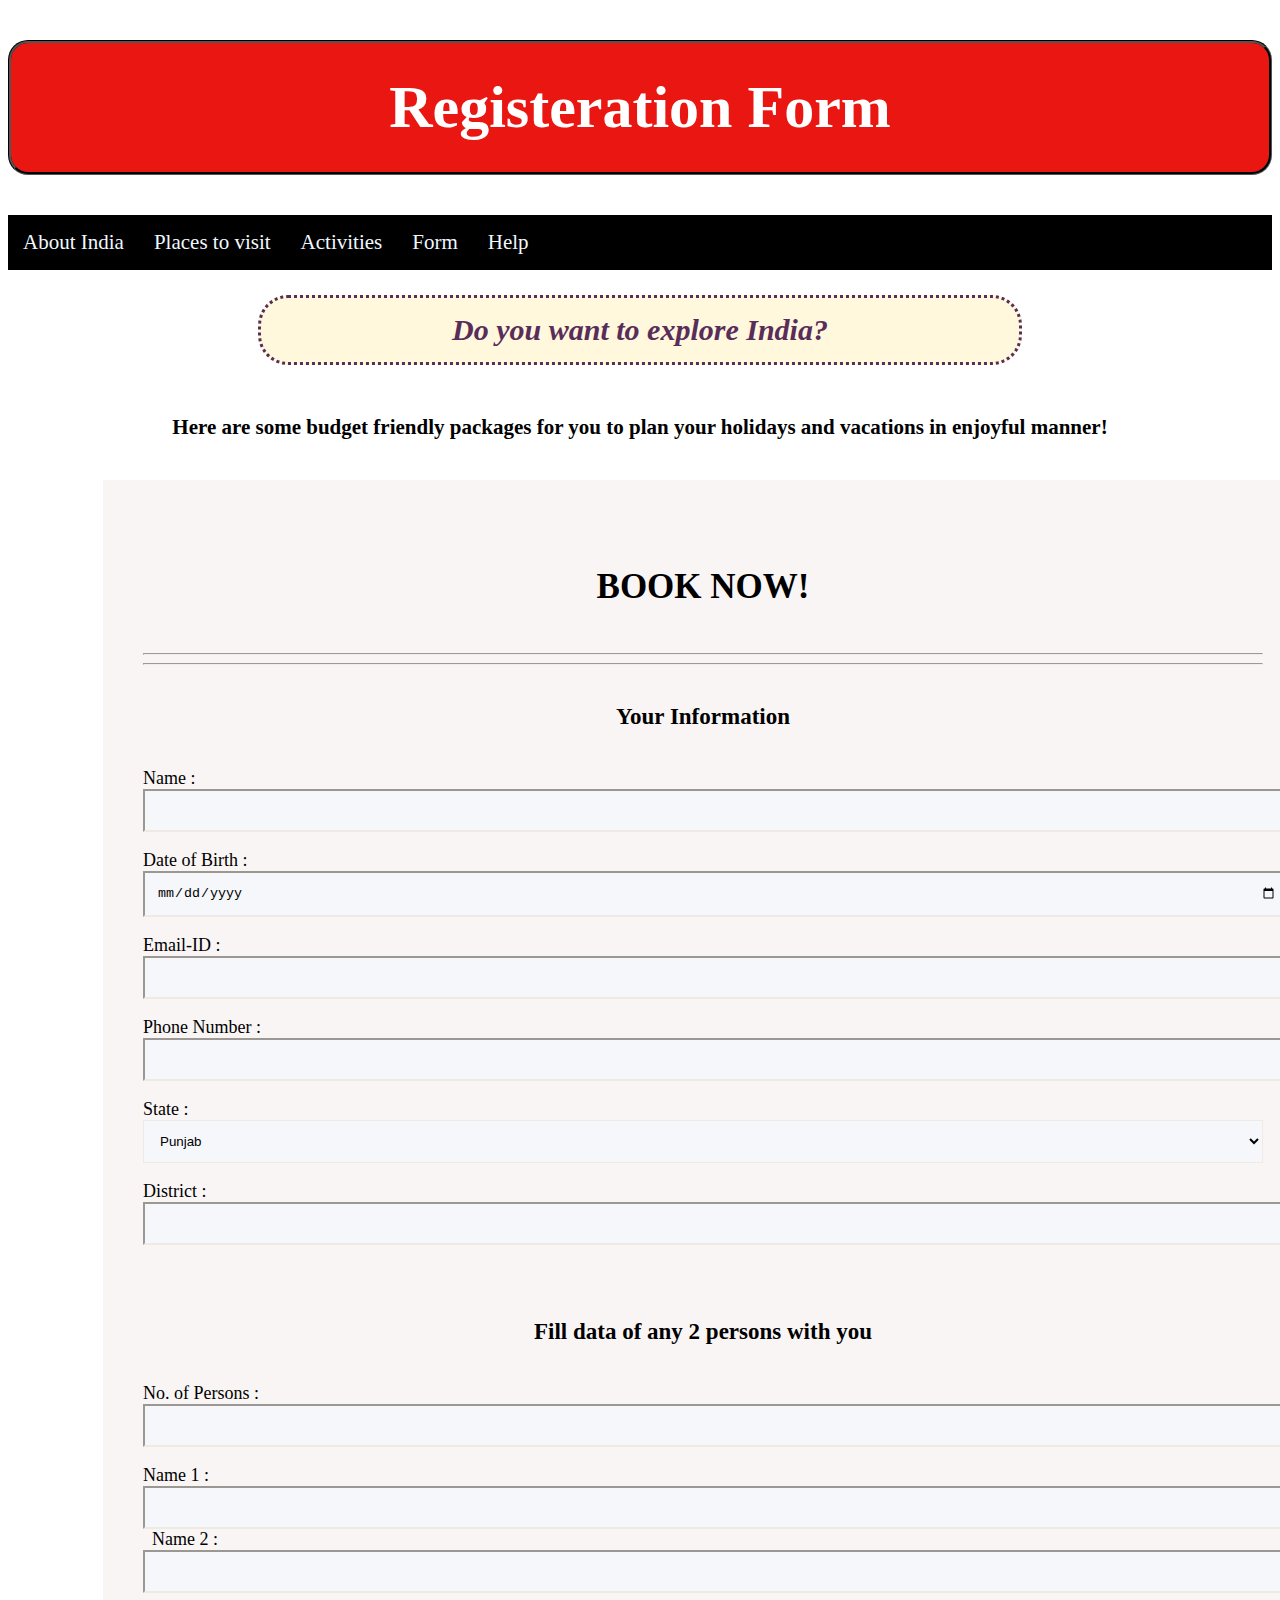
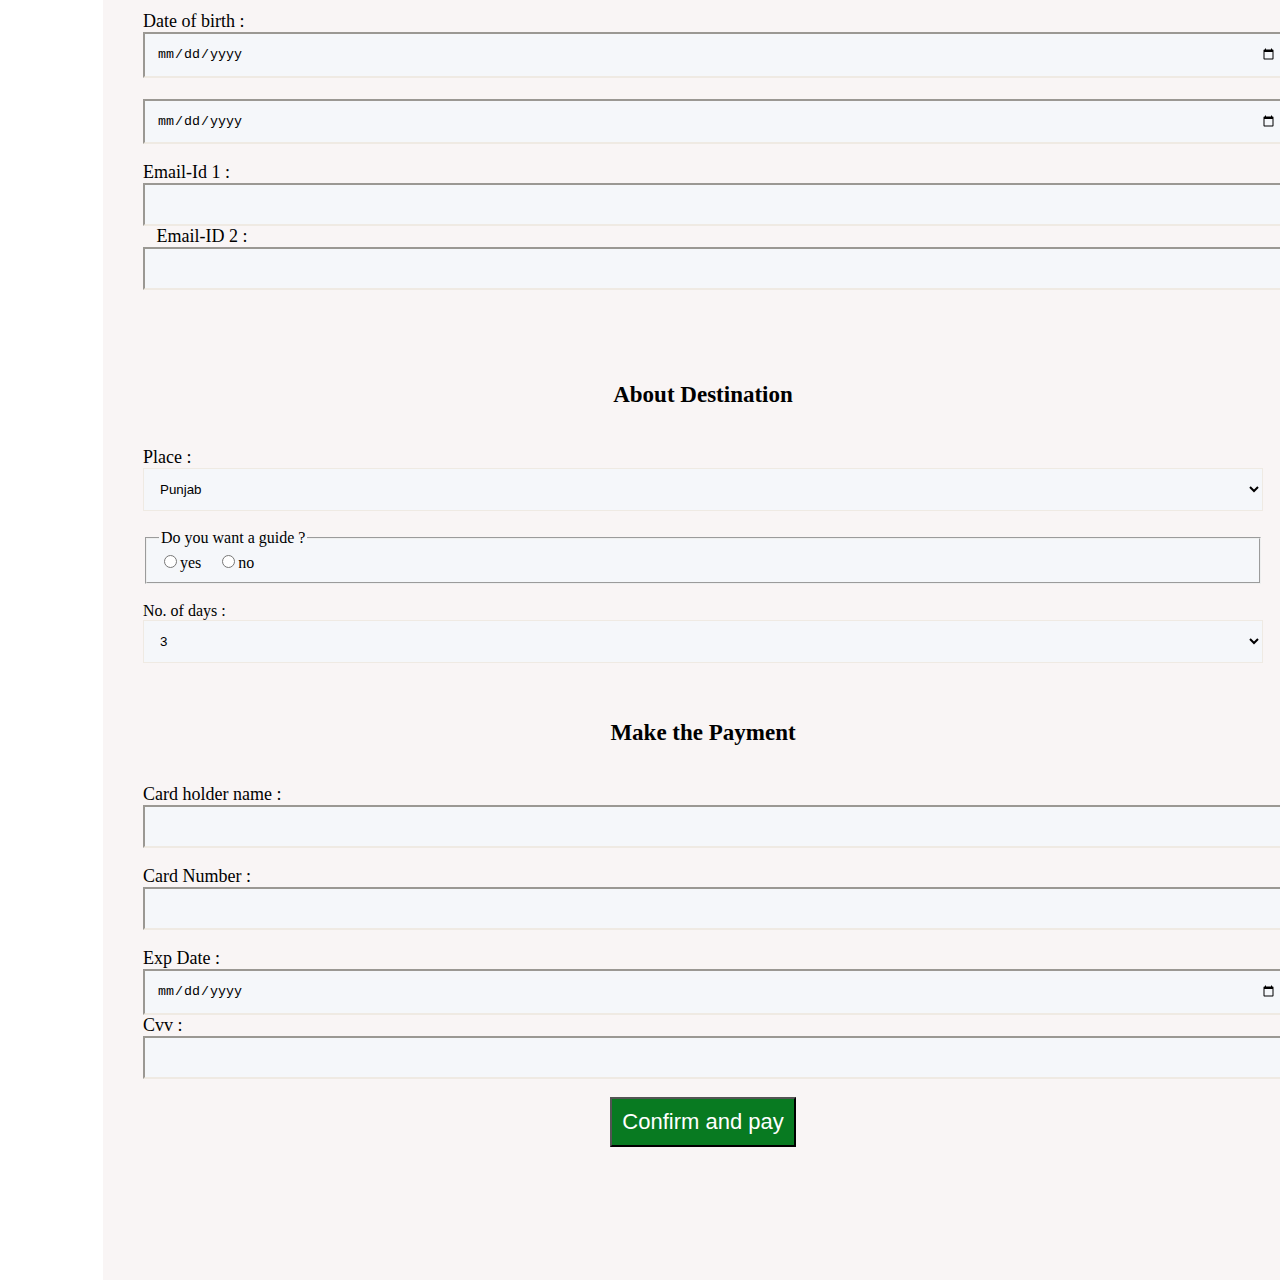
<file: form.html>
<!DOCTYPE html>
<html lang="en">
<head>
    <meta charset="UTF-8">
    <meta name="viewport" content="width=device-width, initial-scale=1.0">
    <title>Form</title>
    <link rel="stylesheet" href="project4.css">
</head>
<body>
    <header>
        <h1>Registeration Form</h1>
    </header>
    <nav>
        <a href="aboutindia.html">About India</a>
        <a href="placestovisit.html">Places to visit</a>
        <a href="activities.html">Activities</a>
        <a href="form.html">Form</a>
        <a href="help.html">Help</a>
    </nav>
    <h2>Do you want to explore India?</h2>
    <h3>Here are some budget friendly packages for you to plan your holidays and vacations in enjoyful manner!</h3>
    <div class="box">
        <div class="cont">
        <h4>BOOK NOW!</h4><hr><hr>
        <h5>Your Information</h5>
       <p> Name :<input type="text"></p>
       <p>Date of Birth : <input type="date"></p>
       <p> Email-ID : <input type="email"></p>
       <p>Phone Number : <input type="number" maxlength="10"></p>
       <p>State : <select name="" id="">
        <option value="">Punjab</option>
        <option value="">Himachal Pradesh</option>
        <option value="">Jammu</option>
        <option value="">Kashmir</option>
        <option value="">Karnatka</option>
        <option value="">Haryana</option>
        <option value="">Rajastahan</option>
        <option value="">Uttar Pradesh</option>
        <option value="">Tamil Nadu</option>
        <option value="">Delhi</option>
        <option value="">Telangana</option>
        <option value="">Kerela</option>
        <option value="">Goa</option>
        <option value="">Gujrat</option>
        <option value="">Andhra Pradesh</option>
        <option value="">Sikkim</option>
        <option value="">Bihar</option>
        <option value="">Madhya Pradesh</option>
        <option value="">Meghalaya</option>
        <option value="">Maharashtra</option>
        <option value="">Jharkhand</option>
        <option value="">West Bengal</option>
       </select></p>
       <p>District : <input type="text"></p>
       <br> <h5>Fill data of any 2 persons with you</h5>
       <p> No. of Persons : <input type="number"></p>
       <p>Name 1 : <input type="text"> &nbsp;&nbsp;Name 2 : <input type="text"> </p>
       <p>Date of birth : &nbsp;&nbsp; <input type="date"> &nbsp;&nbsp; <input type="date"></p>
       <p>Email-Id 1 : <input type="email"> &nbsp;&nbsp; Email-ID 2 : <input type="email"></p><br><br>
       <h5>About Destination</h5>
       <p>Place : <select name="" id="">
        <option value="">Punjab</option>
        <option value="">Himachal Pradesh</option>
        <option value="">Jammu</option>
        <option value="">Kashmir</option>
        <option value="">Karnatka</option>
        <option value="">Haryana</option>
        <option value="">Rajastahan</option>
        <option value="">Uttar Pradesh</option>
        <option value="">Tamil Nadu</option>
        <option value="">Delhi</option>
        <option value="">Telangana</option>
        <option value="">Kerela</option>
        <option value="">Goa</option>
        <option value="">Gujrat</option>
        <option value="">Andhra Pradesh</option>
        <option value="">Sikkim</option>
        <option value="">Bihar</option>
        <option value="">Madhya Pradesh</option>
        <option value="">Meghalaya</option>
        <option value="">Maharashtra</option>
        <option value="">Jharkhand</option>
        <option value="">West Bengal</option>
       </select></p>
       <p><fieldset> <legend>Do you want a guide ? </legend><input type="radio" name="gender">yes &nbsp;&nbsp; <input type="radio" name="gender">no</fieldset></p>
       No. of days : <select name="" id="">
        <option value="">3</option>
        <option value="">4</option>
        <option value="">5</option>
        <option value="">6</option>
        <option value="">7</option>
       </select> <br><br>
       <h5>Make the Payment</h5>
       <p>Card holder name : <input type="text"></p>
       <p>Card Number : <input type="number"></p>
       <p>Exp Date : <input type="date"> Cvv : <input type="number"></p>
       <p id="my"><input type="submit" value="Confirm and pay"></p>
    </div>
    </div>
</body>
</html>
</file>
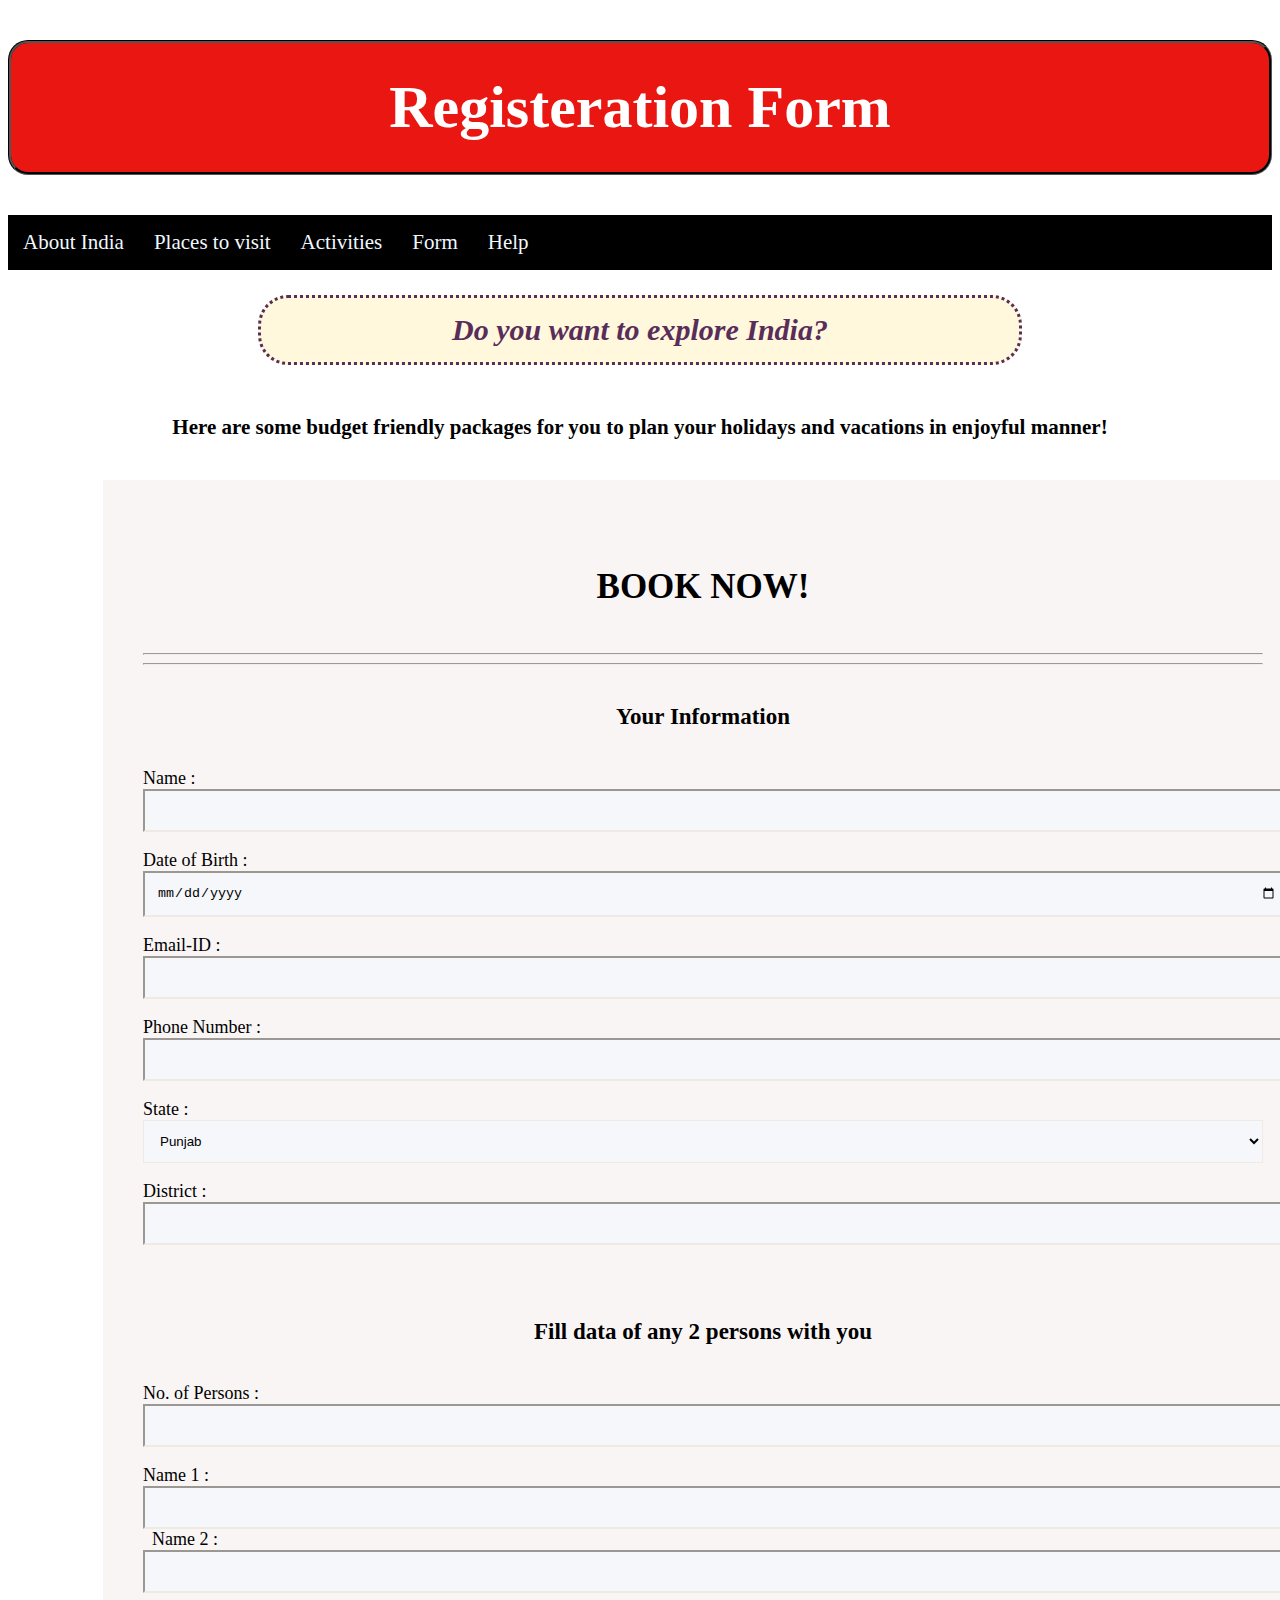
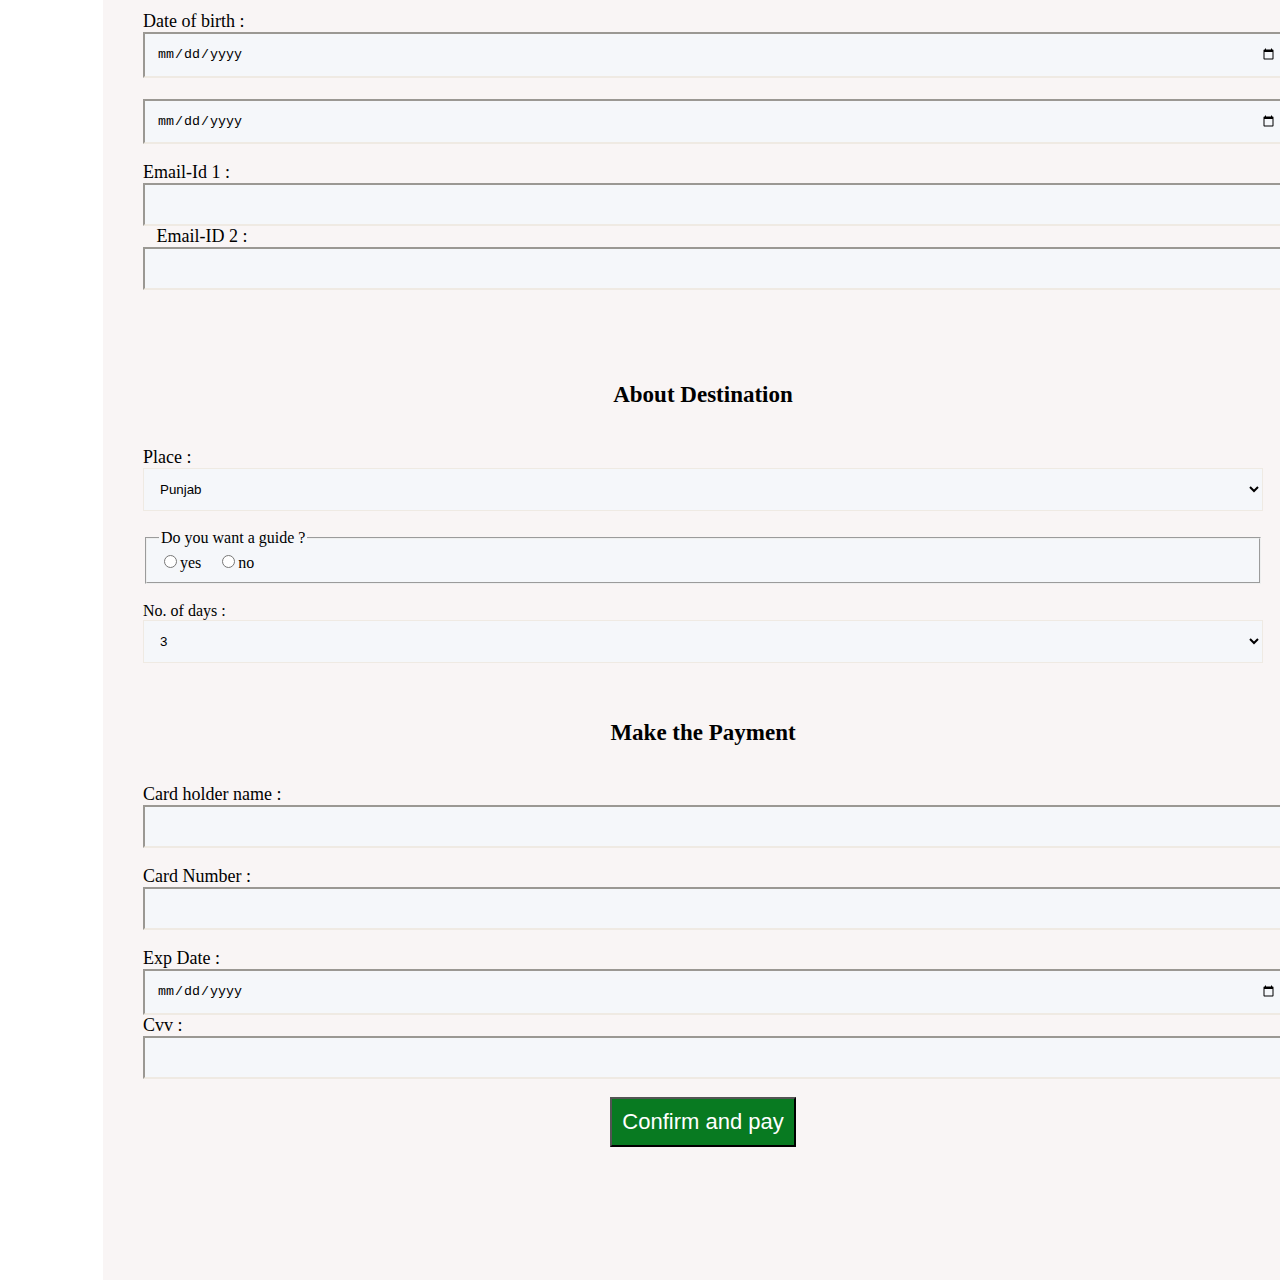
<file: index4.html.html>
<!DOCTYPE html>
<html lang="en">
<head>
    <meta charset="UTF-8">
    <meta name="viewport" content="width=device-width, initial-scale=1.0">
    <title>Form</title>
    <link rel="stylesheet" href="project4.css">
</head>
<body>
    <header>
        <h1>Registeration Form</h1>
    </header>
    <nav>
        <a href="aboutindia.html">About India</a>
        <a href="placestovisit.html">Places to visit</a>
        <a href="activities.html">Activities</a>
        <a href="form.html">Form</a>
        <a href="help.html">Help</a>
    </nav>
    <h2>Do you want to explore India?</h2>
    <h3>Here are some budget friendly packages for you to plan your holidays and vacations in enjoyful manner!</h3>
    <div class="box">
        <div class="cont">
        <h4>BOOK NOW!</h4><hr><hr>
        <h5>Your Information</h5>
       <p> Name :<input type="text"></p>
       <p>Date of Birth : <input type="date"></p>
       <p> Email-ID : <input type="email"></p>
       <p>Phone Number : <input type="number" maxlength="10"></p>
       <p>State : <select name="" id="">
        <option value="">Punjab</option>
        <option value="">Himachal Pradesh</option>
        <option value="">Jammu</option>
        <option value="">Kashmir</option>
        <option value="">Karnatka</option>
        <option value="">Haryana</option>
        <option value="">Rajastahan</option>
        <option value="">Uttar Pradesh</option>
        <option value="">Tamil Nadu</option>
        <option value="">Delhi</option>
        <option value="">Telangana</option>
        <option value="">Kerela</option>
        <option value="">Goa</option>
        <option value="">Gujrat</option>
        <option value="">Andhra Pradesh</option>
        <option value="">Sikkim</option>
        <option value="">Bihar</option>
        <option value="">Madhya Pradesh</option>
        <option value="">Meghalaya</option>
        <option value="">Maharashtra</option>
        <option value="">Jharkhand</option>
        <option value="">West Bengal</option>
       </select></p>
       <p>District : <input type="text"></p>
       <br> <h5>Fill data of any 2 persons with you</h5>
       <p> No. of Persons : <input type="number"></p>
       <p>Name 1 : <input type="text"> &nbsp;&nbsp;Name 2 : <input type="text"> </p>
       <p>Date of birth : &nbsp;&nbsp; <input type="date"> &nbsp;&nbsp; <input type="date"></p>
       <p>Email-Id 1 : <input type="email"> &nbsp;&nbsp; Email-ID 2 : <input type="email"></p><br><br>
       <h5>About Destination</h5>
       <p>Place : <select name="" id="">
        <option value="">Punjab</option>
        <option value="">Himachal Pradesh</option>
        <option value="">Jammu</option>
        <option value="">Kashmir</option>
        <option value="">Karnatka</option>
        <option value="">Haryana</option>
        <option value="">Rajastahan</option>
        <option value="">Uttar Pradesh</option>
        <option value="">Tamil Nadu</option>
        <option value="">Delhi</option>
        <option value="">Telangana</option>
        <option value="">Kerela</option>
        <option value="">Goa</option>
        <option value="">Gujrat</option>
        <option value="">Andhra Pradesh</option>
        <option value="">Sikkim</option>
        <option value="">Bihar</option>
        <option value="">Madhya Pradesh</option>
        <option value="">Meghalaya</option>
        <option value="">Maharashtra</option>
        <option value="">Jharkhand</option>
        <option value="">West Bengal</option>
       </select></p>
       <p><fieldset> <legend>Do you want a guide ? </legend><input type="radio" name="gender">yes &nbsp;&nbsp; <input type="radio" name="gender">no</fieldset></p>
       No. of days : <select name="" id="">
        <option value="">3</option>
        <option value="">4</option>
        <option value="">5</option>
        <option value="">6</option>
        <option value="">7</option>
       </select> <br><br>
       <h5>Make the Payment</h5>
       <p>Card holder name : <input type="text"></p>
       <p>Card Number : <input type="number"></p>
       <p>Exp Date : <input type="date"> Cvv : <input type="number"></p>
       <p id="my"><input type="submit" value="Confirm and pay"></p>
    </div>
    </div>
</body>
</html>
</file>
<file: project4.css>
.box{
    height: 2400px;
    width: 1200px;
    margin-left: 95px;
  background-color: rgba(237, 225, 225, 0.339);
  font-family:'Times New Roman', Times, serif;
}
nav{
background-color: black;
overflow: hidden;

}
a{
color: aliceblue;
text-decoration: none;
text-align: center;
float: left;
padding: 15px;
font-size: 21px;
}
a:hover{
color: antiquewhite;
}
h1{
    text-align: center;
    font-size: 60px;
    background-color:rgb(234, 22, 18);
    padding: 30px;
    color:white;
    font-family: Georgia, 'Times New Roman', Times, serif;
    border-style:groove;
    border-color: black;
    border-width: 3px;
   border-radius: 20px;
}
h2{
    font-size: 30px;
    text-align: center;
    background-color:cornsilk;
    color:rgb(89, 45, 89);
   font-style: italic;
    padding: 15px;
    margin-left: 250px;
    margin-right: 250px;
    border-radius: 30px;
    border-style: dotted;
}
h3{
    font-size: 21px;
    text-align: center;
    margin: 20px;
    margin-top: 50px;
    margin-bottom: 40px;
}
.cont{
    padding:40px ;
   
}
input[type=text],input[type=date],input[type=email],input[type=number],select{
    width: 100%;
    padding: 12px;
    background-color: rgba(240, 248, 255, 0.459);
    border-color: rgb(239, 234, 227);
}
p{
    font-size: 18px;
}
h4{
    text-align: center;
    font-size: 35px;
   
}
h5{
    font-size: 23px;
    text-align: center;
}
fieldset{
    background-color: rgba(240, 248, 255, 0.459) ;
}
input[type=submit]{
    background-color: rgb(8, 122, 33);
    color: white;
   padding: 10px;
   font-size: 22px;
}
input[type=submit]:hover{
   background-color: rgba(38, 125, 96, 0.575);
}
#my{
    text-align: center;
}
</file>
